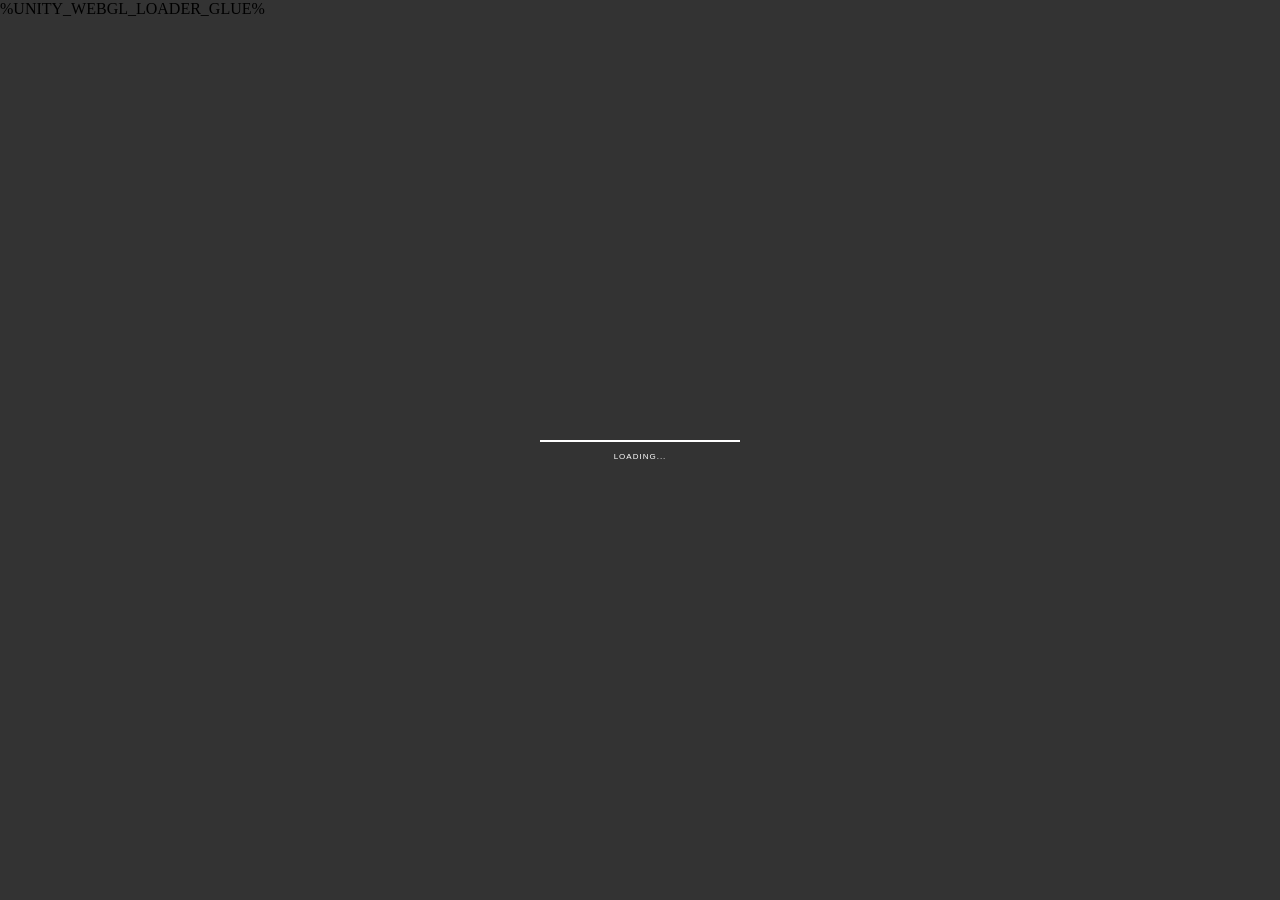
<file: Assets/WebGLTemplates/Kongregate/index.html>
<!doctype html>
<html lang="en-us">
  <head>
    <meta charset="utf-8">
    <meta http-equiv="Content-Type" content="text/html; charset=utf-8">
    <title>Unity WebGL Player | %UNITY_WEB_NAME%</title>
    <style>
      * {
        margin: 0;
        padding: 0;
      }
      body {
        background-color: #333;
      }
      canvas {
        width: 100%; height: 100%; position: absolute;
      }
      div#loadingBox {
        width: 100%; height: 20px; position: absolute;
        top: 50%; margin-top: -10px; text-align: center;
      }
      div#bgBar {
        display: none; position: absolute;
        width: 200px; margin-left: -100px;
        left: 50%;
        height: 2px;
        background-color: #FFF;
        border-radius: 2px;
      }
      div#progressBar {
        display: none;
        left: 50%;
        position: absolute;
        margin-left: -100px;
        width: 0px;
        height: 2px;
        background-color: #990000;
        border-radius: 2px;
      }
      p#loadingInfo {
        color: #FFF;
        letter-spacing: 1px;
        position: absolute;
        width: 100%;
        font-family: "Monaco", sans-serif;
        text-transform: uppercase;
        text-align: center;
        font-size: 8px;
        margin-top: 10px;
      }
      div#spinner {
        position: absolute;
        height: 2px;
        left: 50%;
        margin-left: -100px;
        width: 200px;
        position: relative;
        overflow: hidden;
        background-color: #FFF;
      }
      div#spinner:before{
        display: block;
        position: absolute;
        content: "";
        left: -200px;
        width: 200px;
        height: 4px;
        background-color: #990000;
        animation: loading 2s linear infinite;
      }
      @keyframes loading {
        from {left: -50%; width: 30%;}
        50% {width: 30%;}
        70% {width: 70%;}
        80% { left: 50%;}
        95% {left: 120%;}
        to {left: 100%;}
      }
    </style>

    <script type='text/javascript'>
      function UnityProgress (dom) {
        this.progress = 0.0;
        this.message = "";
        this.dom = dom;
        var parent = dom.parentNode;
        this.SetProgress = function (progress) {
          if (this.progress < progress)
            this.progress = progress;
          if (progress > 0) {
            document.getElementById("spinner").style.display = "none";
            document.getElementById("bgBar").style.display = "block";
            document.getElementById("progressBar").style.display = "inherit";
          }
          if (progress == 1) {
            document.getElementById("spinner").style.display = "inherit";
            document.getElementById("bgBar").style.display = "none";
            document.getElementById("progressBar").style.display = "none";
          }
          this.Update();
        }
        this.SetMessage = function (message) {
          if(!message || message.length == 0 && this.progress > 0) {
            this.SetProgress(1);
            return;
          }
          this.message = message;
          this.Update();
        }
        this.Clear = function() {
          document.getElementById("loadingBox").style.display = "none";
        }
        this.Update = function() {
          var length = 200 * Math.min(this.progress, 1);
          bar = document.getElementById("progressBar")
          bar.style.width = length + "px";
          document.getElementById("loadingInfo").innerHTML = this.message;
        }
        this.Update();
      }
    </script>
    <script src='https://cdn1.kongregate.com/javascripts/kongregate_api.js'>
    </script>
  </head>
  <body>
    <canvas class="emscripten" id="canvas"
	    oncontextmenu="event.preventDefault()"></canvas>
    <div id="loadingBox">
      <div id="spinner"></div>
      <div id="bgBar"></div>
      <div id="progressBar"></div>
      <p id="loadingInfo">Loading...</p>
    </div>
    %UNITY_WEBGL_LOADER_GLUE%
  </body>
</html>
</file>
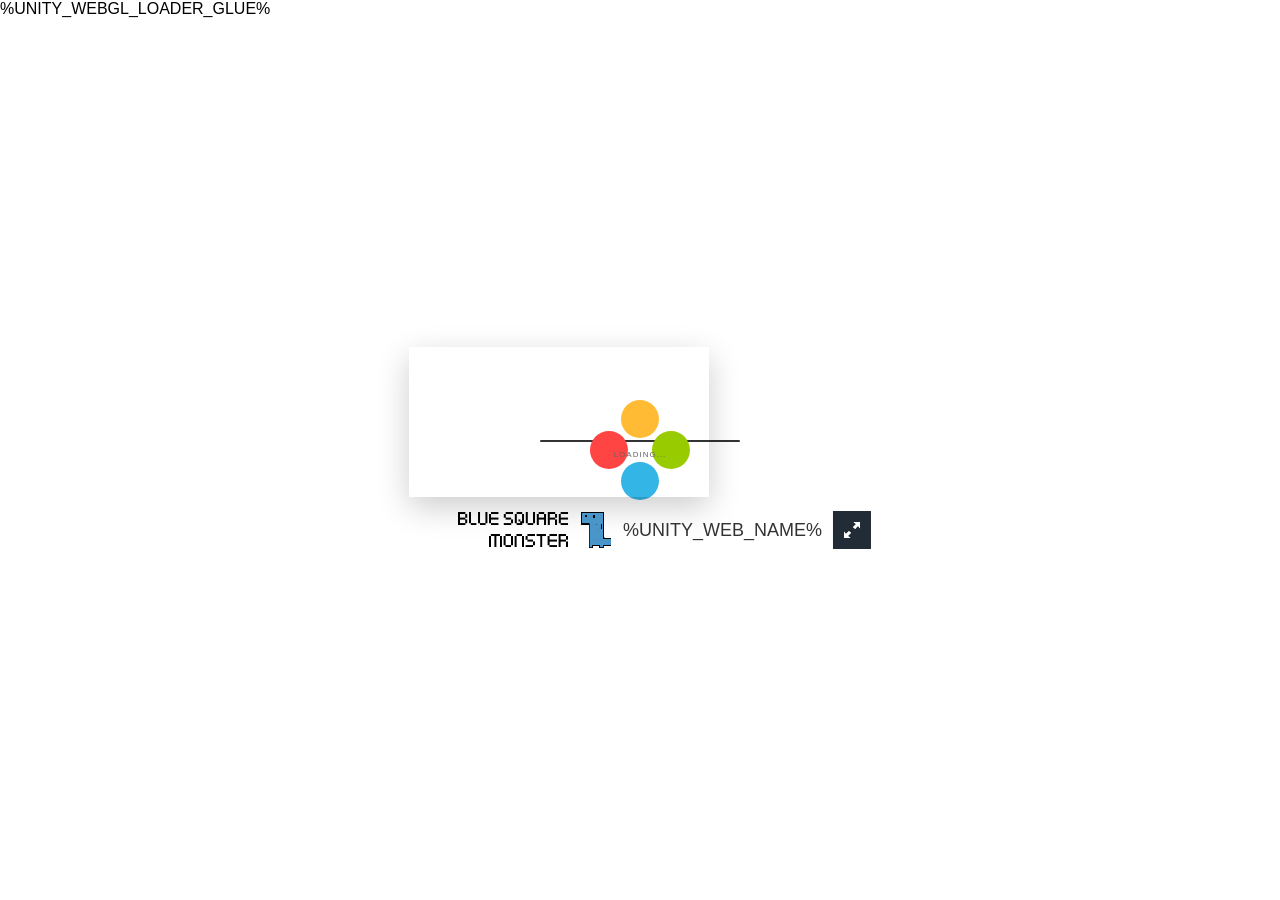
<file: Assets/WebGLTemplates/Preloader/index.html>
<!doctype html>
<html lang="en-us">

<head>
    <meta charset="utf-8">
    <meta http-equiv="Content-Type" content="text/html; charset=utf-8">
    <title>Unity WebGL Player | %UNITY_WEB_NAME%</title>
    <script type="text/javascript" src="https://code.createjs.com/tweenjs-0.6.0.min.js"></script>
    <script type="text/javascript" src="TemplateData/CSSPlugin.js"></script>
    <link rel="stylesheet" href="TemplateData/style.css">
    <link rel="stylesheet" href="TemplateData/loading.css">
    <link rel="shortcut icon" href="TemplateData/favicon.ico" />
    <script src="TemplateData/UnityProgress.js"></script>
</head>

<body class="template">
    <div class="template-wrap clear">
        <canvas class="emscripten" id="canvas" oncontextmenu="event.preventDefault()" height="%UNITY_HEIGHT%px" width="%UNITY_WIDTH%px"></canvas>
<div id="loadingBox">
    <div id="bgBar"></div>
    <div id="progressBar"></div>

    <figure id="spinner">
        <div class="dot white"></div>
        <div class="dot"></div>
        <div class="dot"></div>
        <div class="dot"></div>
        <div class="dot"></div>
    </figure>

    <p id="loadingInfo">Loading...</p>
</div>
<br>
<a href="http://bullrich.github.io" target="_blank">
    <div class="logo"></div>
</a>
<div class="fullscreen">
    <img src="TemplateData/fullscreen.png" width="38" height="38" alt="Fullscreen" title="Fullscreen" onclick="SetFullscreen(1);" /></div>
<div class="title">%UNITY_WEB_NAME%</div>
</div>
%UNITY_WEBGL_LOADER_GLUE%
</body>


</html>
</file>
<file: Assets/WebGLTemplates/Preloader/TemplateData/style.css>
/****************************************
  ==== RESETS
****************************************/

html,body,div,canvas { margin: 0; padding: 0; }
::-moz-selection { color: #333; text-shadow: none; }
::selection {  color: #333; text-shadow: none; }
.clear:after { visibility: hidden; display: block; font-size: 0; content: " "; clear: both; height: 0; }
.clear { display: inline-table; clear: both; }
/* Hides from IE-mac \*/ * html .clear { height: 1%; } .clear { display: block; } /* End hide from IE-mac */

/****************************************
  ==== LAYOUT
****************************************/

html, body { width: 100%; height: 100%; font-family: Helvetica, Verdana, Arial, sans-serif; }
div.logo { width: 204px; height: 38px; float: left; background: url(logo.png) 0 0 no-repeat; position: relative; z-index: 10; }
div.title { height: 38px; line-height: 38px; padding: 0 10px; margin: 0 1px 0 0; float: right; color: #333; text-align: right; font-size: 18px; position: relative; z-index: 10; }
.template-wrap { position: absolute; top: 50%; left: 50%; -webkit-transform: translate(-50%, -50%); transform: translate(-50%, -50%); }
.template-wrap canvas { margin: 0 0 10px 0; position: relative; z-index: 9; box-shadow: 0 10px 30px rgba(0,0,0,0.2); -moz-box-shadow: 0 10px 30px rgba(0,0,0,0.2); }
.fullscreen { float: right; position: relative; z-index: 10; }

div#loadingBox {
  width: 100%;
  height: 20px;
  position: absolute;
  top: 50%;
  margin-top: -10px;
  text-align: center;
}

div#bgBar {
  position: absolute;
  width: 200px;
  margin-left: -100px;
  left: 50%;
  height: 2px;
  display: block;
  background-color: #333;
}
div#progressBar {
  left: 50%;
  position: absolute;
  margin-left: -100px;
  width: 0px;
  height: 2px;
  background-color: white;
  border-radius: 2px;
}
div#bgBar {
  border-radius: 2px;
}

p#loadingInfo {
  color: #666;
  letter-spacing: 1px;
  position: absolute;
  width: 100%;
  font-family: "Monaco", sans-serif;
  text-transform: uppercase;
  text-align: center;
  font-size: 8px;
  margin-top: 10px;
}
</file>
<file: Assets/WebGLTemplates/Preloader/TemplateData/loading.css>
figure { 
  position: absolute;
  margin: auto;
  top: 0; bottom: 0; left: 0; right: 0;
  width: 6.250em; height: 6.250em;
  animation: rotate 2.4s linear infinite;
}
.white { 
  top: 0; bottom: 0; left: 0; right: 0; 
  background: white; 
  animation: flash 2.4s linear infinite;
  opacity: 0;
}
.dot {
  position: absolute;
  margin: auto;
  width: 2.4em; height: 2.4em;
  border-radius: 100%;
  transition: all 1s ease;
}
.dot:nth-child(2) { top: 0; bottom: 0; left: 0; background: #FF4444; animation: dotsY 2.4s linear infinite; }
.dot:nth-child(3) { left: 0; right: 0; top: 0; background: #FFBB33; animation: dotsX 2.4s linear infinite; }
.dot:nth-child(4) { top: 0; bottom: 0; right: 0; background: #99CC00; animation: dotsY 2.4s linear infinite; }
.dot:nth-child(5) { left: 0; right: 0; bottom: 0; background: #33B5E5; animation: dotsX 2.4s linear infinite; }

@keyframes rotate {
  0% { transform: rotate( 0 ); }
  10% { width: 6.250em; height: 6.250em; }
  66% { width: 2.4em; height: 2.4em; }
  100%{ transform: rotate(360deg); width: 6.250em; height: 6.250em; }
}

@keyframes dotsY {
  66% { opacity: .1; width: 2.4em; }
  77%{ opacity: 1; width: 0; }
}
@keyframes dotsX {
  66% { opacity: .1; height: 2.4em;}
  77%{ opacity: 1; height: 0; }
}

@keyframes flash {
  33% { opacity: 0; border-radius: 0%; }
  55%{ opacity: .6; border-radius: 100%; }
  66%{ opacity: 0; }
}
</file>
